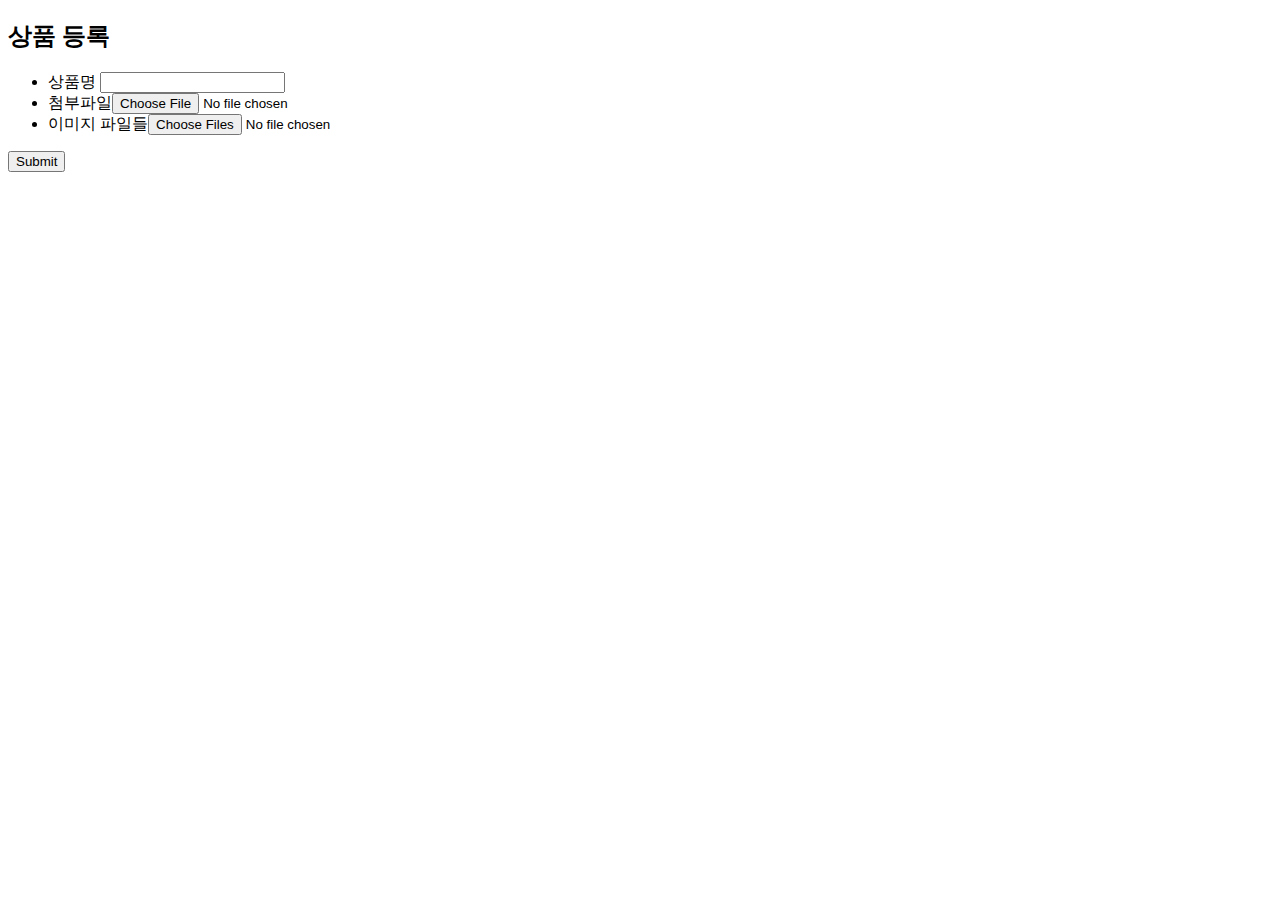
<file: skaneshop/src/main/resources/templates/item-form.html>
<!DOCTYPE HTML>
<html xmlns:th="http://www.thymeleaf.org">
<head>
    <meta charset="utf-8">
</head>
<body>
<div class="container">
    <div class="py-5 text-center">
        <h2>상품 등록</h2>
    </div>
    <form th:action method="post" enctype="multipart/form-data">
        <ul>
            <li>상품명 <input type="text" name="itemName"></li>
            <li>첨부파일<input type="file" name="attachFile" ></li>
            <li>이미지 파일들<input type="file" multiple="multiple"
                              name="imageFiles" ></li>
        </ul>
        <input type="submit"/>
    </form>
</div> <!-- /container -->
</body>
</html>
</file>
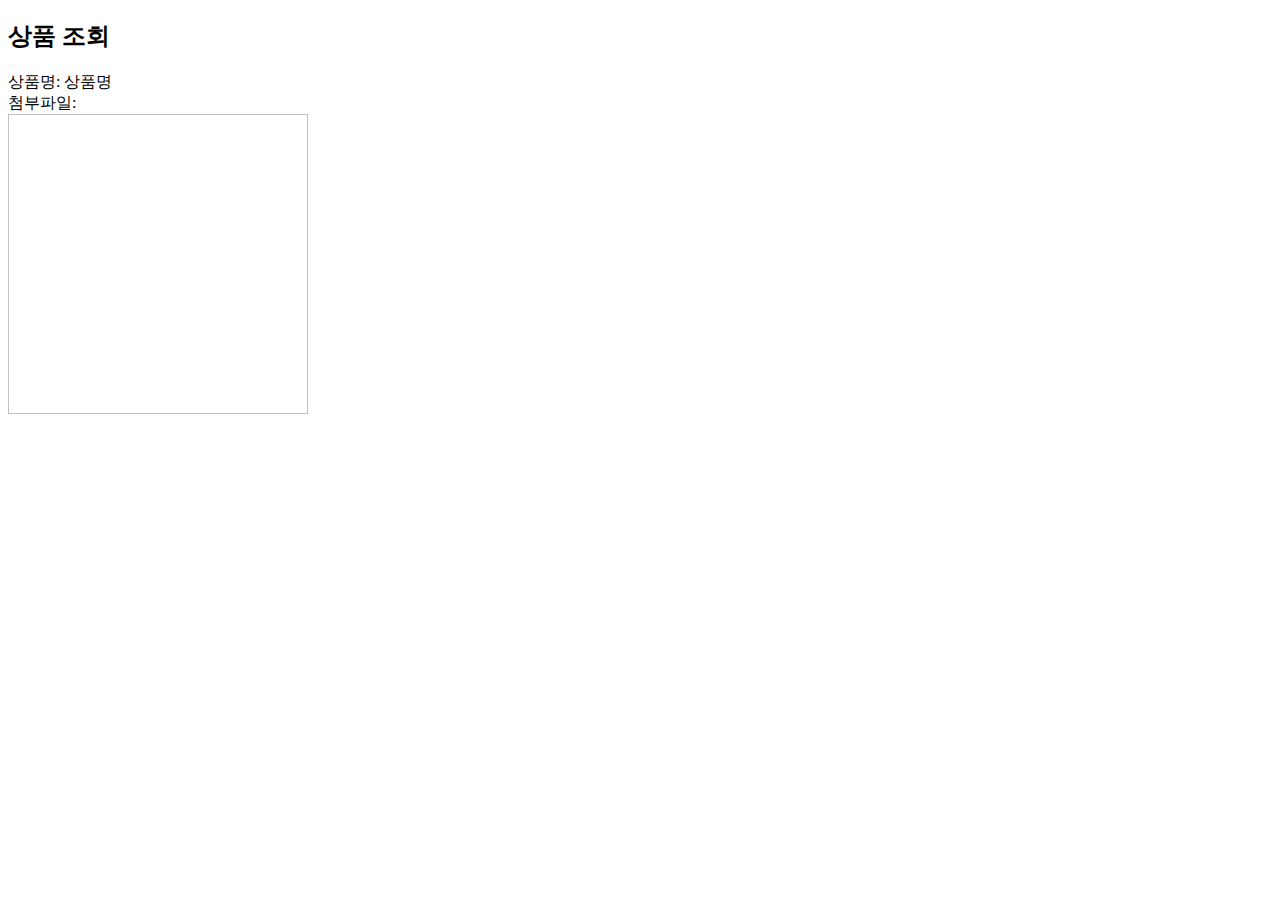
<file: skaneshop/src/main/resources/templates/item-view.html>
<!DOCTYPE HTML>
<html xmlns:th="http://www.thymeleaf.org">
<head>
    <meta charset="utf-8">
</head>
<body>
<div class="container">
    <div class="py-5 text-center">
        <h2>상품 조회</h2>
    </div>
    상품명: <span th:text="${item.itemName}">상품명</span><br/>
    첨부파일: <a th:if="${item.attachFile}" th:href="|/attach/${item.id}|"
             th:text="${item.getAttachFile().getUploadFileName()}" /><br/>
    <img th:each="imageFile : ${item.imageFiles}" th:src="|/images/${imageFile.getStoreFileName()}|" width="300" height="300"/>
</div> <!-- /container -->
</body>
</html>
</file>
